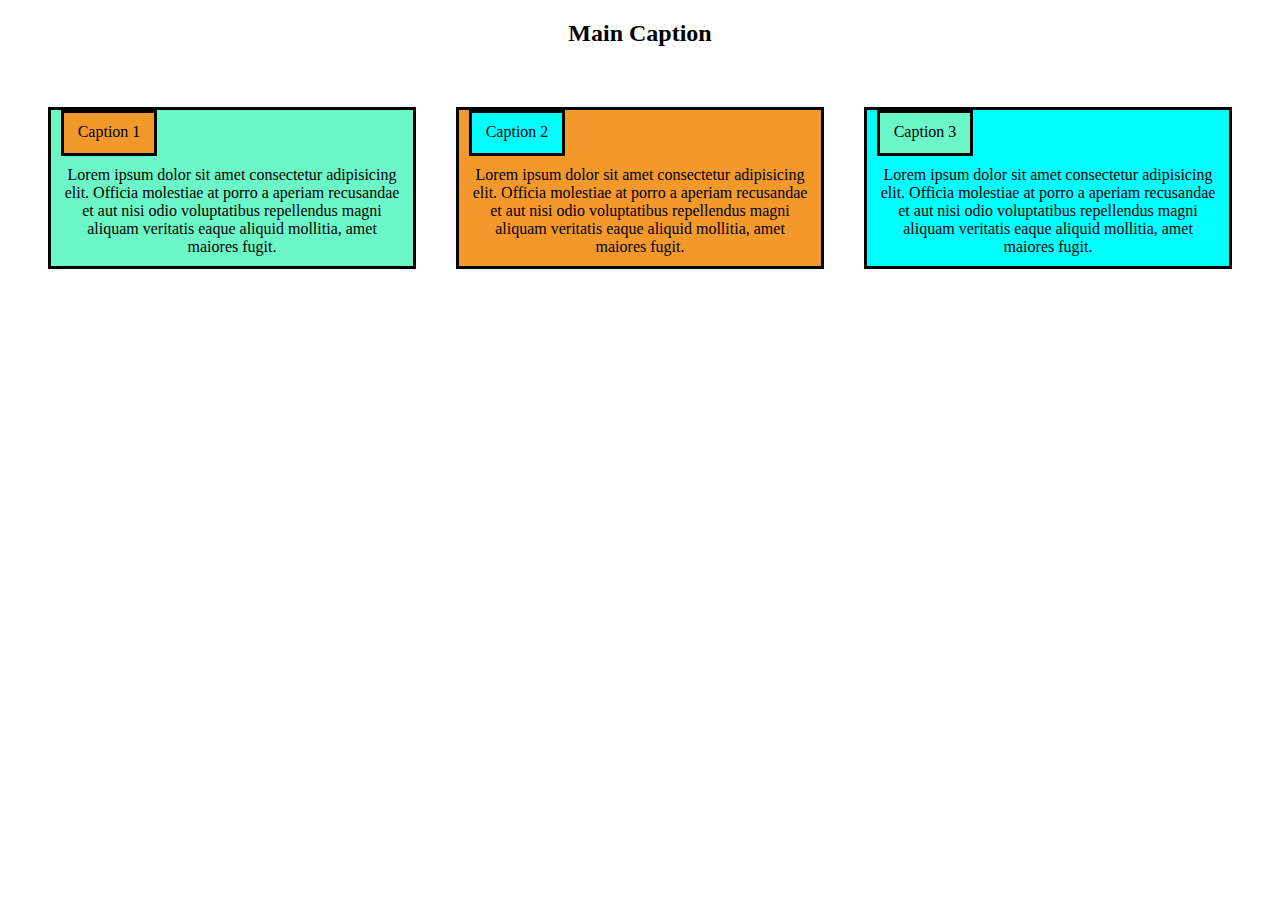
<file: 2/index.html>
<!DOCTYPE html>
<html lang="en">

<head>
    <meta charset="UTF-8">
    <meta http-equiv="X-UA-Compatible" content="IE=edge">
    <meta name="viewport" content="width=device-width, initial-scale=1.0">
    <title>Document</title>
    <link rel="stylesheet" href="style.css">
</head>

<body>
    <h2 class="main-cpation">Main Caption</h2>
    <div class="head">
        <div class="box three">
            <div class="box-caption one">Caption 1</div>
            Lorem ipsum dolor sit amet consectetur adipisicing elit. Officia molestiae at porro a aperiam recusandae et aut nisi odio voluptatibus repellendus magni aliquam veritatis eaque aliquid mollitia, amet maiores fugit.
        </div>
        <div class="box one">
            <div class="box-caption two">Caption 2</div>
            Lorem ipsum dolor sit amet consectetur adipisicing elit. Officia molestiae at porro a aperiam recusandae et aut nisi odio voluptatibus repellendus magni aliquam veritatis eaque aliquid mollitia, amet maiores fugit.
        </div>
        <div class="box two">
            <div class="box-caption three">Caption 3</div>
            Lorem ipsum dolor sit amet consectetur adipisicing elit. Officia molestiae at porro a aperiam recusandae et aut nisi odio voluptatibus repellendus magni aliquam veritatis eaque aliquid mollitia, amet maiores fugit.
        </div>
    </div>

</body>

</html>
</file>
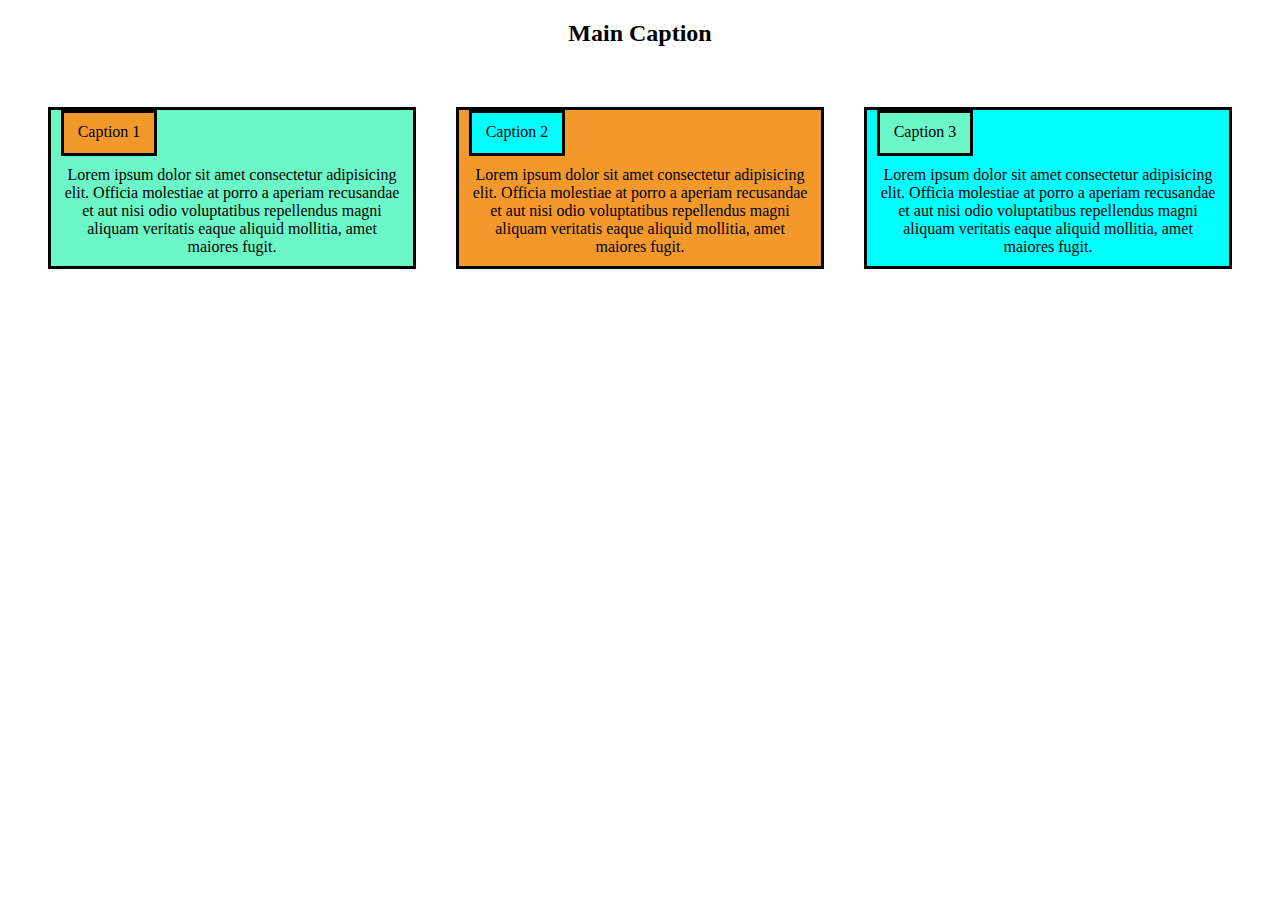
<file: 3/index.html>
<!DOCTYPE html>
<html lang="en">

<head>
    <meta charset="UTF-8">
    <meta http-equiv="X-UA-Compatible" content="IE=edge">
    <meta name="viewport" content="width=device-width, initial-scale=1.0">
    <title>Document</title>
    <link rel="stylesheet" href="styles.css">
</head>

<body>
    <h2 class="main-cpation">Main Caption</h2>
    <div class="head">
        <div class="box three">
            <div class="box-caption one">Caption 1</div>
            Lorem ipsum dolor sit amet consectetur adipisicing elit. Officia molestiae at porro a aperiam recusandae et aut nisi odio voluptatibus repellendus magni aliquam veritatis eaque aliquid mollitia, amet maiores fugit.
        </div>
        <div class="box one">
            <div class="box-caption two">Caption 2</div>
            Lorem ipsum dolor sit amet consectetur adipisicing elit. Officia molestiae at porro a aperiam recusandae et aut nisi odio voluptatibus repellendus magni aliquam veritatis eaque aliquid mollitia, amet maiores fugit.
        </div>
        <div class="box two">
            <div class="box-caption three">Caption 3</div>
            Lorem ipsum dolor sit amet consectetur adipisicing elit. Officia molestiae at porro a aperiam recusandae et aut nisi odio voluptatibus repellendus magni aliquam veritatis eaque aliquid mollitia, amet maiores fugit.
        </div>
    </div>

</body>

</html>
</file>
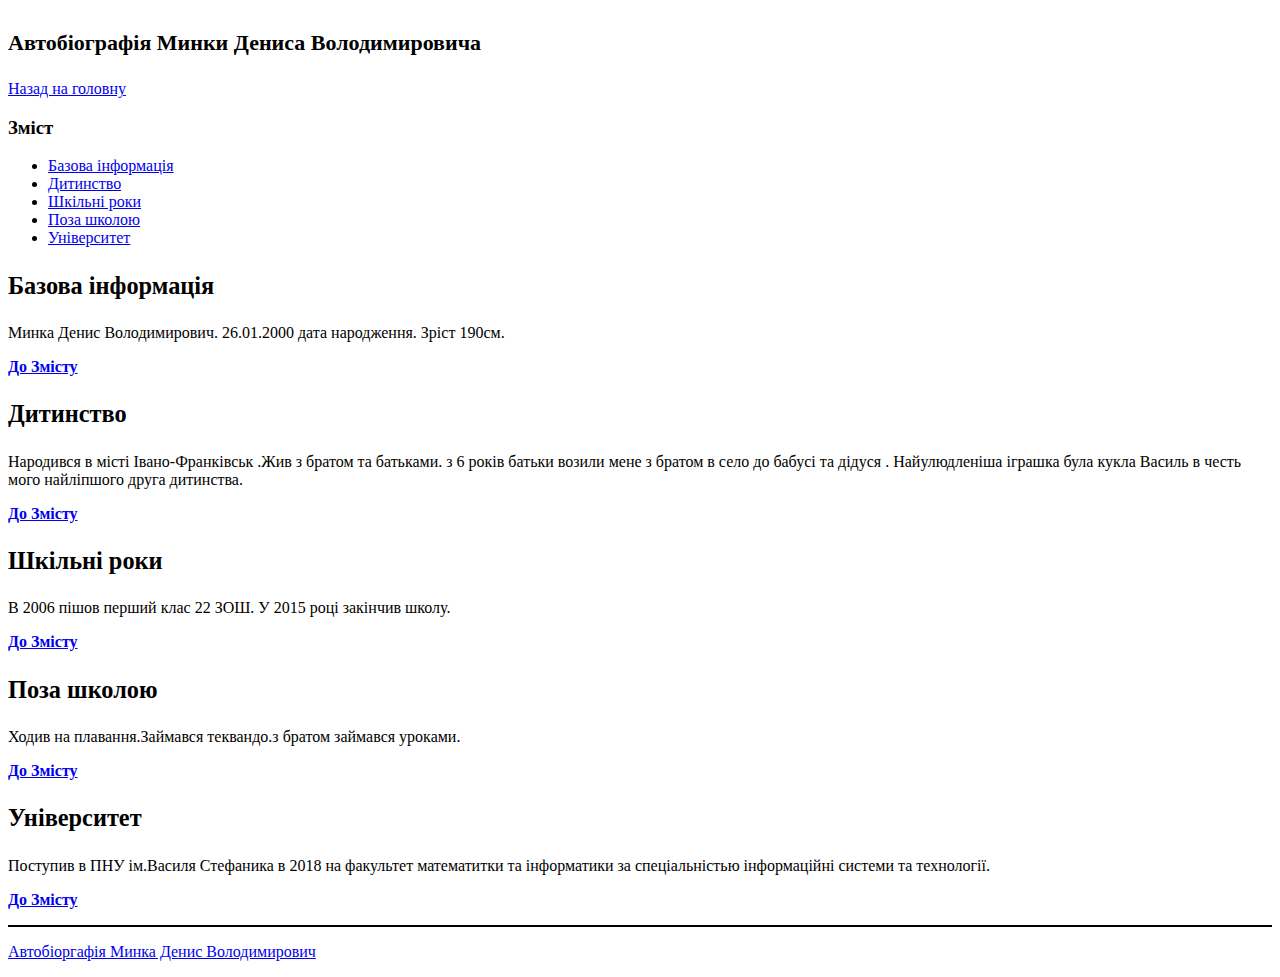
<file: 1/biography.html>
<!DOCTYPE html>
<html lang="en">

<head>
    <meta charset="UTF-8">
    <meta http-equiv="X-UA-Compatible" content="IE=edge">
    <meta name="viewport" content="width=device-width, initial-scale=1.0">
    <title>Document</title>
    <link rel="stylesheet" href="biography.css">
</head>

<body>
    <h1><a id="biography" name="biography">Автобіографія Минки Дениса Володимировича</a></h1>
    <a id="menu" href="index.html">Назад на головну</a>
    <h3><a id="zmist-capital" name="menu">Зміст</a></h3>
    <ul>
        <li><a id="href" href="#1">Базова інформація</a></li>
        <li><a id="href" href="#2">Дитинство</a></li>
        <li><a id="href" href="#3">Шкільні роки</a></li>
        <li><a id="href" href="#4">Поза школою</a></li>
        <li><a id="href" href="#5">Університет</a></li>
    </ul>

    <article>
        <header>
            <h3><a name="1">Базова інформація</a></h3>
        </header>
        <p>Минка Денис Володимирович. 26.01.2000 дата народження. Зріст 190см.</p>
    </article>
    <p><a id="zmist" href="#menu">До Змісту</a></p>

    <article>
        <header>
            <h3><a name="2">Дитинство</a></h3>
        </header>
        <p>Народився в місті Івано-Франківськ .Жив з братом та батьками. з 6 років батьки возили мене з братом в село до бабусі та дідуся . Найулюдленіша іграшка була кукла Василь в честь мого найліпшого друга дитинства.</p>
    </article>
    <p><a id="zmist" href="#menu">До Змісту</a></p>

    <article>
        <header>
            <h3><a name="3">Шкільні роки</a></h3>
        </header>
        <p> В 2006 пішов перший клас 22 ЗОШ. У 2015 році закінчив школу. </p>
    </article>
    <p><a id="zmist" href="#menu">До Змісту</a></p>

    <article>
        <header>
            <h3><a name="4">Поза школою</a></h3>
        </header>
        <p>Ходив на плавання.Займався теквандо.з братом займався уроками. </p>
    </article>
    <p><a id="zmist" href="#menu">До Змісту</a></p>

    <article>
        <header>
            <h3><a name="5">Університет</a></h3>
        </header>
        <p>Поступив в ПНУ ім.Василя Стефаника в 2018 на факультет математитки та інформатики за спеціальністью інформаційні системи та технології.
        </p>
    </article>
    <p><a id="zmist" href="#menu">До Змісту</a></p>
    <hr style="color:#000000; background-color: #000000; border:none;height: 2px;">
    <p><a href="#bio">Автобіоргафія Минка Денис Володимирович</a></p>


</body>

</html>
</file>
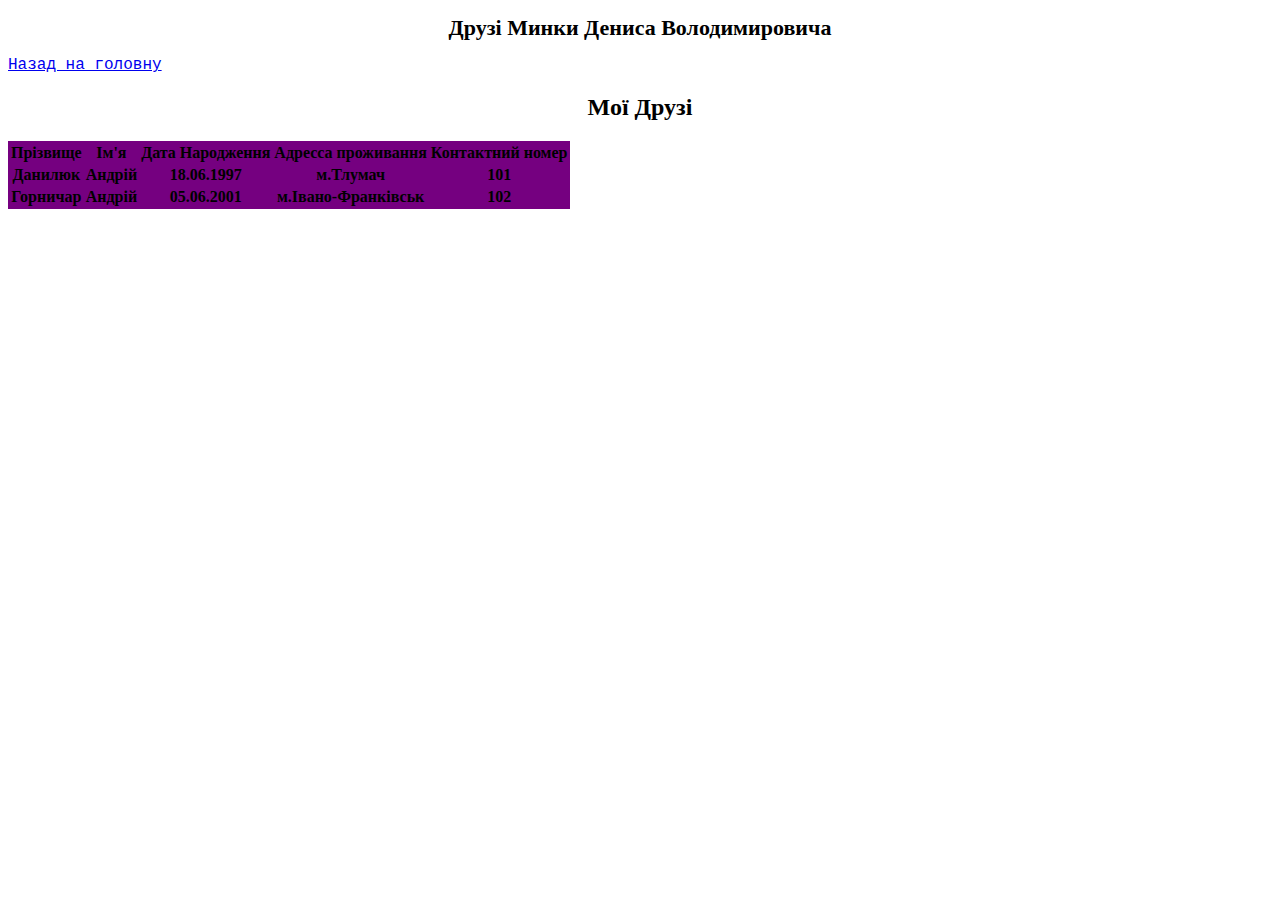
<file: 1/friends.html>
<!DOCTYPE html>
<html lang="en">

<head>
    <meta charset="UTF-8">
    <meta http-equiv="X-UA-Compatible" content="IE=edge">
    <meta name="viewport" content="width=device-width, initial-scale=1.0">
    <title>Document</title>
    <link rel="stylesheet" href="friends.css">
</head>

<body>
    <h1 id="friends">Друзі Минки Дениса Володимировича</h1>
    <a id="menu-return" href="index.html">Назад на головну</a>
    <h2 id="center">Мої Друзі</h2>
    <table>
        <tr>
            <td>Прізвище</td>
            <td>Ім'я</td>
            <td>Дата Народження</td>
            <td>Адресса проживання</td>
            <td>Контактний номер</td>
        </tr>
        <tr>
            <td>Данилюк</td>
            <td>Андрій</td>
            <td>18.06.1997</td>
            <td>м.Тлумач</td>
            <td>101</td>
        </tr>
        <tr>
            <td>Горничар</td>
            <td>Андрій</td>
            <td>05.06.2001</td>
            <td>м.Івано-Франківськ</td>
            <td>102</td>
        </tr>
        
    </table>
</body>

</html>
</file>
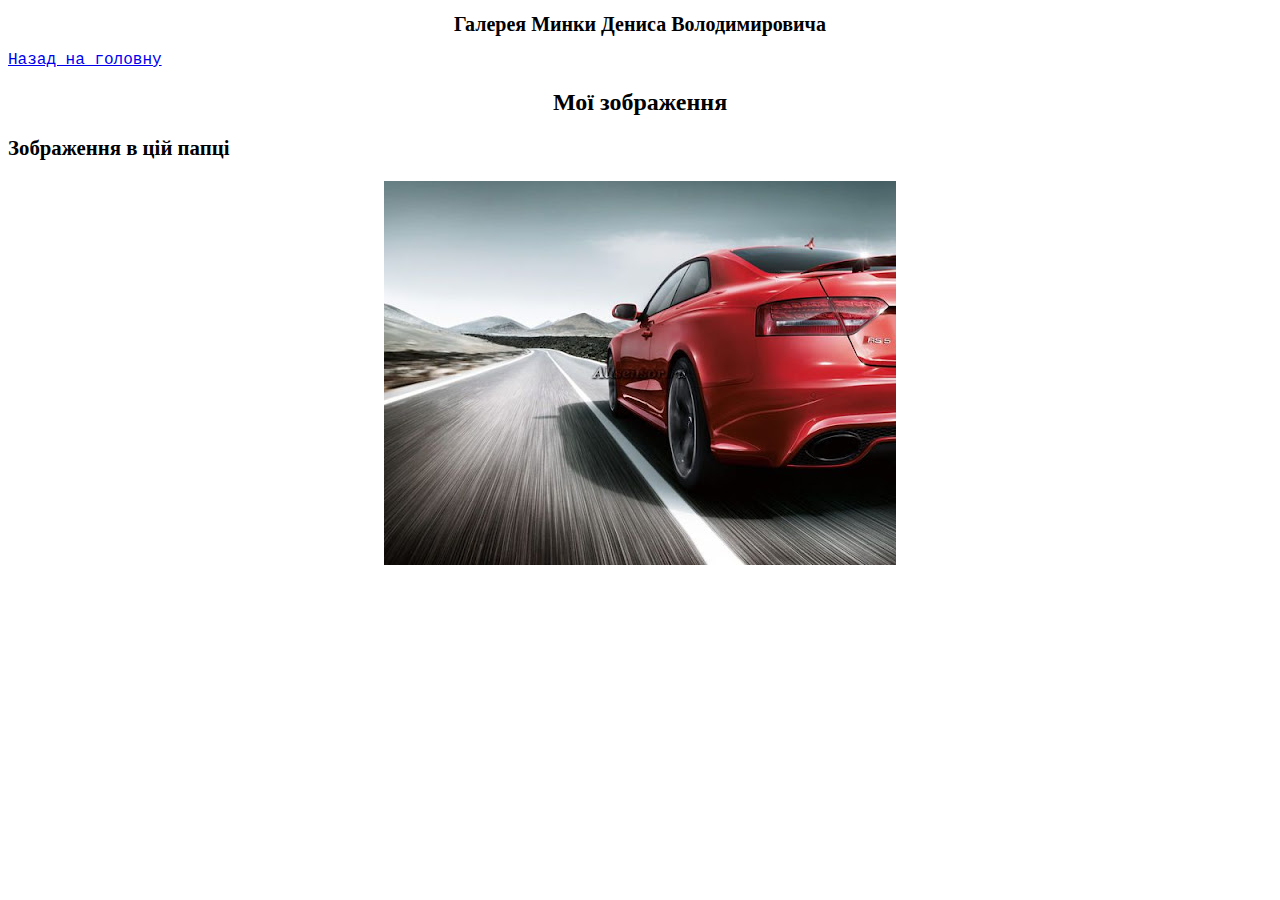
<file: 1/gallery.html>
<!DOCTYPE html>
<html lang="en">

<head>
    <meta charset="UTF-8">
    <meta http-equiv="X-UA-Compatible" content="IE=edge">
    <meta name="viewport" content="width=device-width, initial-scale=1.0">
    <title>Document</title>
    <link rel="stylesheet" href="galery.css">
</head>

<body>
    <h1 id="galery">Галерея Минки Дениса Володимировича</h1>
    <a id="menu-return" href="index.html">Назад на головну</a>
    <h2 id="center">Мої зображення</h2>
    <h3 id="one">Зображення в цій папці</h3>
    <img src="images/unnamed.jpg" alt="640x480">

</body>

</html>
</file>
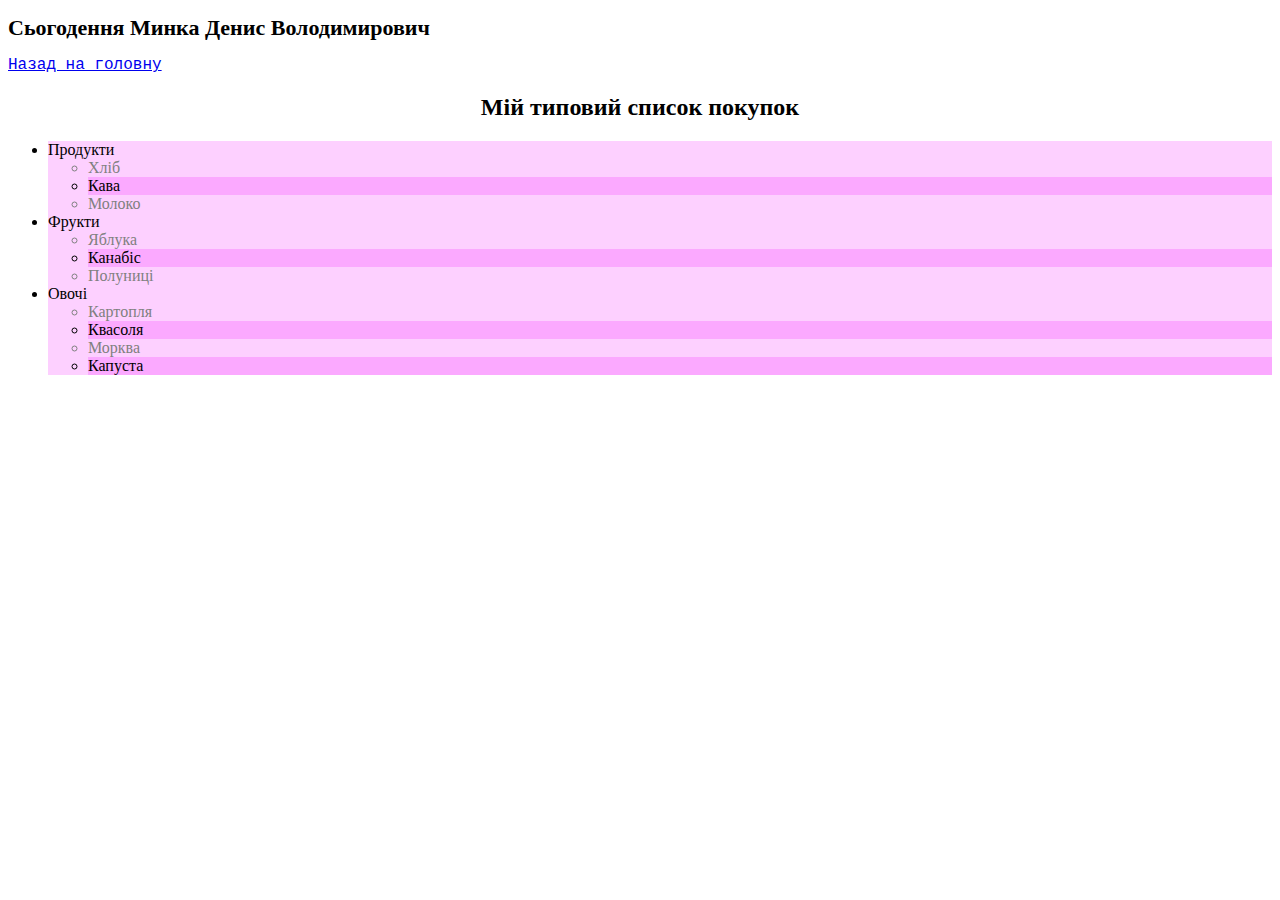
<file: 1/novadays.html>
<!DOCTYPE html>
<html lang="en">

<head>
    <meta charset="UTF-8">
    <meta http-equiv="X-UA-Compatible" content="IE=edge">
    <meta name="viewport" content="width=device-width, initial-scale=1.0">
    <title>Document</title>
    <link rel="stylesheet" href="novadays.css">
</head>

<body>
    <h1 id="novadays">Сьогодення Минка Денис Володимирович</h1>
    <a id="menu-return" href="index.html">Назад на головну</a>
    <h2 id="center">Мій типовий список покупок</h2>
    <ul>
        <li id="odd">Продукти
            <ul>
                <li id="even">Хліб</li>
                <li id="odd">Кава</li>
                <li id="even">Молоко</li>
            </ul>
        </li>
        <li id="odd">Фрукти
            <ul>
                <li id="even">Яблука</li>
                <li id="odd">Канабіс</li>
                <li id="even">Полуниці</li>
            </ul>
        </li>
        <li id="odd">Овочі
            <ul>
                <li id="even">Картопля</li>
                <li id="odd">Квасоля</li>
                <li id="even">Морква</li>
                <li id="odd">Капуста</li>
            </ul>
        </li>
    </ul>
   
</body>

</html>
</file>
<file: 2/style.css>
body {
    font-family: Cambria, Cochin, Georgia, Times, 'Times New Roman', serif;
}

h2 {
    text-align: center;
}

div.one {
    background-color: rgb(243, 153, 43);
}

div.two {
    background-color: #00ffff;
}

div.three {
    background-color: rgb(108, 247, 200);
}

div.box,
div.box-caption {
    border: 3px #000000 solid;
}

div.head {
    position: relative;
    padding: 20px;
    display: flex;
}

div.box {
    position: relative;
    text-align: center;
    margin: 20px;
    padding-left: 10px;
    padding-right: 10px;
    padding-bottom: 10px;
}

div.box-caption {
    position: relative;
    top: 0;
    right: 0;
    height: 20px;
    width: 70px;
    padding: 10px;
    margin-bottom: 10px;
}


@media screen and (max-width:768px) {
    div.head {
        flex-direction: column;
    }
}
</file>
<file: 3/styles.css>
body {
    font-family: Cambria, Cochin, Georgia, Times, 'Times New Roman', serif;
}

h2 {
    text-align: center;
}

div.one {
    background-color: rgb(243, 153, 43);
}

div.two {
    background-color: #00ffff;
}

div.three {
    background-color: rgb(108, 247, 200);
}

div.box,
div.box-caption {
    border: 3px #000000 solid;
}

div.head {
    position: relative;
    padding: 20px;
    display: flex;
}

div.box {
    position: relative;
    text-align: center;
    margin: 20px;
    padding-left: 10px;
    padding-right: 10px;
    padding-bottom: 10px;
}

div.box-caption {
    position: relative;
    top: 0;
    right: 0;
    height: 20px;
    width: 70px;
    padding: 10px;
    margin-bottom: 10px;
}

@media screen and (max-width:768px) {
    div.head {
        flex-direction: column;
    }
}
</file>
<file: 1/biography.css>
#biography {
    font-size: 22px;
}

#menu-return {
    font-family: 'Courier New', Courier, monospace;
}

#zmist-capital {
    text-align: center;
}

a#href:hover {
    color: magenta;
}

a#href-buttons:active {
    color: rgb(0, 38, 255);
    ;
}

header {
    font-size: 1.3em;
}

a#zmist {
    font-weight: bold;
}
</file>
<file: 1/friends.css>
#friends {
    text-align: center;
    font-size: 22px;
}

#center {
    text-align: center;
}

#menu-return {
    font-family: 'Courier New', Courier, monospace;
}

table {
    text-align: center;
    background-color: rgb(117, 0, 128);
    font-weight: bold;
}

tr,
td {
    margin: 10px;
}
</file>
<file: 1/galery.css>
#galery {
    font-size: 20px;
    text-align: center;
}

#center {
    text-align: center;
}

#one {
    font-size: 1.3em;
}

#menu-return {
    font-family: 'Courier New', Courier, monospace;
}

img {
    display: block;
    margin: 0 auto;
}
</file>
<file: 1/novadays.css>
#novadays {
    font-size: 22px;
}

#center {
    text-align: center;
}

#menu-return {
    font-family: 'Courier New', Courier, monospace;
}

#even {
    color: rgb(128, 128, 128);
}

#odd {
    background-color: rgba(245, 0, 253, 0.185);
}
</file>
